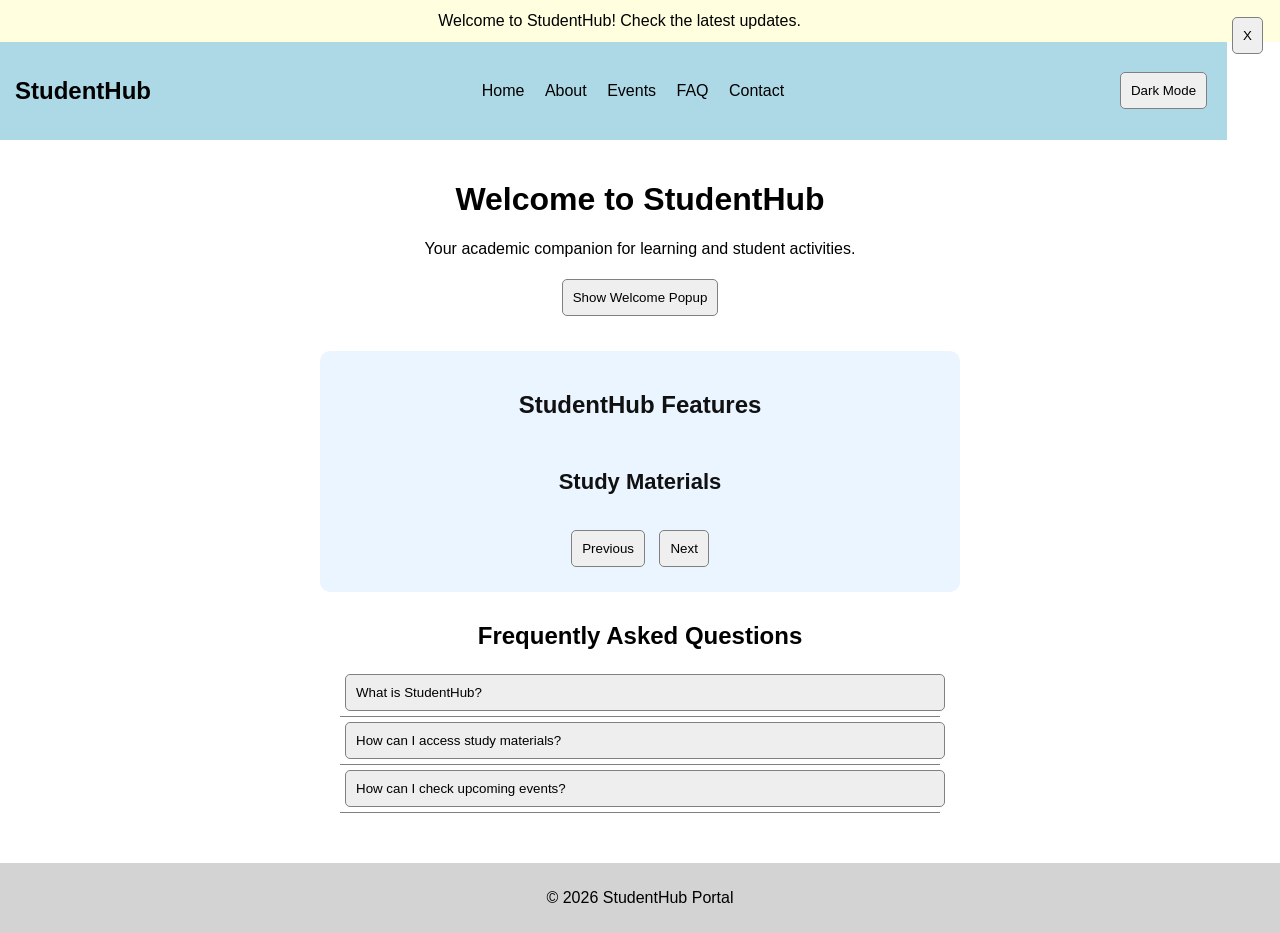
<file: index.html>
<!DOCTYPE html>
<html lang="en">
<head>
    <meta charset="UTF-8">
    <meta name="viewport" content="width=device-width, initial-scale=1.0">
    <title>StudentHub - Dynamic UI</title>
    <link rel="stylesheet" href="style.css">
    <script src="script.js" defer></script>
</head>
<body>

    <!-- 1. Notification Banner -->
    <div id="notification" class="notification">
        Welcome to StudentHub! Check the latest updates.
        <button id="closeNotification">X</button>
    </div>

    <!-- Header and 5. Hamburger Menu -->
    <header>
        <h2>StudentHub</h2>
        <button id="menuButton" aria-label="Toggle navigation"
                aria-expanded="false">☰</button>

        <nav id="navMenu">
            <a href="index.html">Home</a>
            <a href="about.html">About</a>
            <a href="events.html">Events</a>
            <a href="faq.html">FAQ</a>
            <a href="contact.html">Contact</a>
        </nav>

        <!-- 6. Theme Switcher -->
        <button id="themeButton">Dark Mode</button>
    </header>

    <main>
        <h1>Welcome to StudentHub</h1>
        <p>Your academic companion for learning and student activities.</p>

        <!-- 2. Modal Popup -->
        <button id="openModal">Show Welcome Popup</button>

        <div id="modal" class="modal" role="dialog"
             aria-modal="true" aria-labelledby="modalTitle" hidden>
            <div class="modalContent">
                <button id="closeModal" aria-label="Close popup">X</button>
                <h2 id="modalTitle">Welcome to StudentHub!</h2>
                <p>Manage your studies, events and learning materials.</p>
            </div>
        </div>

        <!-- 3. Content Slider -->
        <section class="slider">
            <h2>StudentHub Features</h2>

            <div id="slideContent" aria-live="polite">
                Study Materials
            </div>

            <button id="previousSlide">Previous</button>
            <button id="nextSlide">Next</button>
        </section>

        <!-- 1. Collapsible FAQ -->
        <section class="faq">
            <h2>Frequently Asked Questions</h2>

            <div class="faqItem">
                <button class="faqQuestion" aria-expanded="false">
                    What is StudentHub?
                </button>
                <p class="faqAnswer" hidden>
                    StudentHub is a portal for students to access academic
                    information and learning materials.
                </p>
            </div>

            <div class="faqItem">
                <button class="faqQuestion" aria-expanded="false">
                    How can I access study materials?
                </button>
                <p class="faqAnswer" hidden>
                    Open the Notes page to access available study materials.
                </p>
            </div>

            <div class="faqItem">
                <button class="faqQuestion" aria-expanded="false">
                    How can I check upcoming events?
                </button>
                <p class="faqAnswer" hidden>
                    Visit the Events page to see upcoming college activities.
                </p>
            </div>
        </section>
    </main>

    <footer>
        <p>© 2026 StudentHub Portal</p>
    </footer>

</body>
</html>
</file>
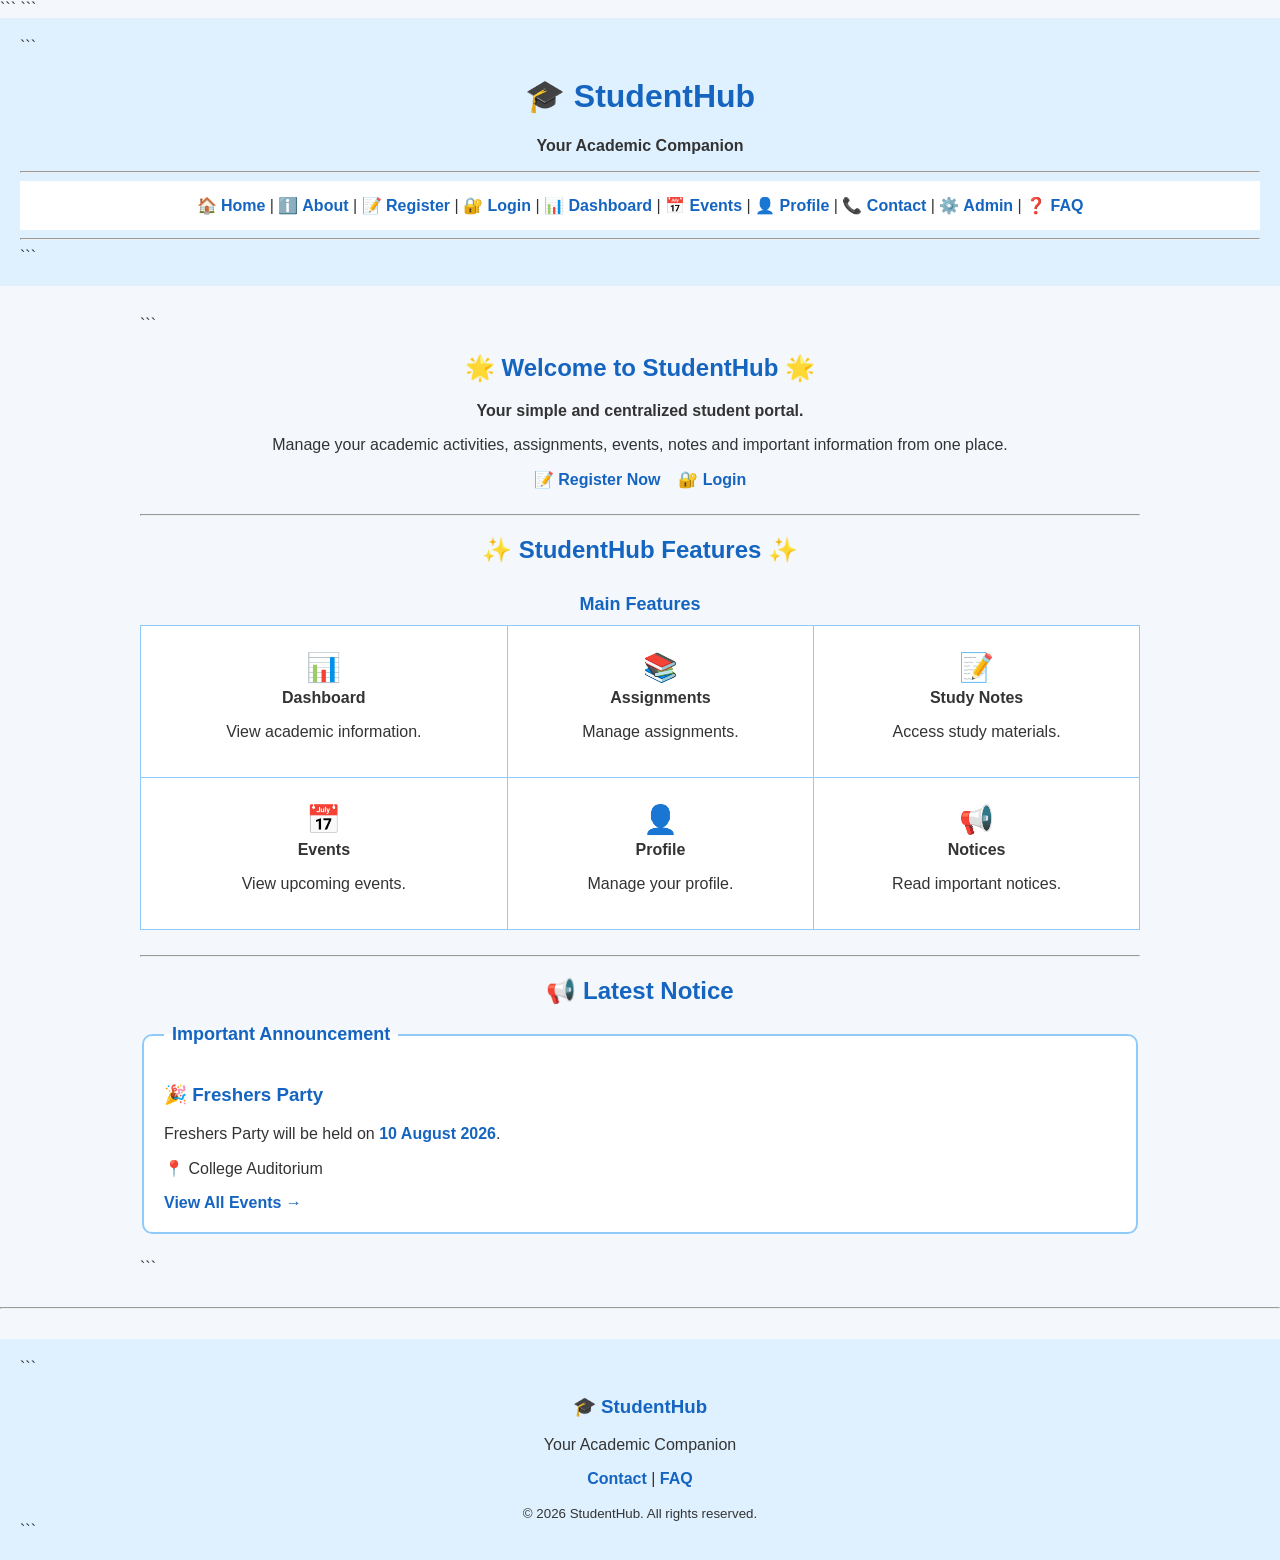
<file: Website/index.html>
<!DOCTYPE html>

<html lang="en">

<head>

```
<meta charset="UTF-8">

<meta name="viewport" content="width=device-width, initial-scale=1.0">

<title>StudentHub - Home</title>

<style>
    body {
        font-family: Arial, sans-serif;
        background-color: #f4f8fc;
        color: #333;
        margin: 0;
    }

    header {
        background-color: #dff1ff;
        padding: 20px;
    }

    h1 {
        color: #1565c0;
    }

    h2 {
        color: #1565c0;
    }

    nav {
        background-color: white;
        padding: 15px;
    }

    nav a {
        color: #1565c0;
        text-decoration: none;
        font-weight: bold;
    }

    nav a:hover {
        color: #e65100;
        text-decoration: underline;
    }

    main {
        width: 85%;
        max-width: 1000px;
        margin: 30px auto;
    }

    section {
        margin-bottom: 25px;
    }

    section a {
        color: #1565c0;
        text-decoration: none;
        font-weight: bold;
    }

    section a:hover {
        color: #e65100;
        text-decoration: underline;
    }

    table {
        width: 100%;
        background-color: white;
        border-collapse: collapse;
        margin-top: 20px;
    }

    td {
        border: 1px solid #90caf9;
        padding: 20px;
    }

    td h3 {
        font-size: 28px;
        margin: 5px;
    }

    caption {
        color: #1565c0;
        font-size: 18px;
        padding: 10px;
    }

    fieldset {
        background-color: white;
        border: 2px solid #90caf9;
        border-radius: 10px;
        padding: 20px;
    }

    legend {
        color: #1565c0;
        font-size: 18px;
        padding: 0 8px;
    }

    fieldset h3 {
        color: #1565c0;
    }

    time {
        font-weight: bold;
        color: #1565c0;
    }

    footer {
        background-color: #dff1ff;
        padding: 20px;
        margin-top: 30px;
    }

    footer h3 {
        color: #1565c0;
    }

    footer a {
        color: #1565c0;
        text-decoration: none;
        font-weight: bold;
    }

    footer a:hover {
        color: #e65100;
        text-decoration: underline;
    }
</style>
```

</head>

<body>

<header>

```
<center>

    <h1>🎓 StudentHub</h1>

    <p><strong>Your Academic Companion</strong></p>

</center>

<hr>

<nav aria-label="Main Navigation">

    <center>

        <a href="index.html">🏠 Home</a> |

        <a href="about.html">ℹ️ About</a> |

        <a href="register.html">📝 Register</a> |

        <a href="login.html">🔐 Login</a> |

        <a href="dashboard.html">📊 Dashboard</a> |

        <a href="events.html">📅 Events</a> |

        <a href="profile.html">👤 Profile</a> |

        <a href="contact.html">📞 Contact</a> |

        <a href="admin.html">⚙️ Admin</a> |

        <a href="faq.html">❓ FAQ</a>

    </center>

</nav>

<hr>
```

</header>

<main>

```
<section aria-labelledby="welcome">

    <center>

        <h2 id="welcome">🌟 Welcome to StudentHub 🌟</h2>

        <p>
            <strong>Your simple and centralized student portal.</strong>
        </p>

        <p>
            Manage your academic activities, assignments,
            events, notes and important information from one place.
        </p>

        <p>

            <a href="register.html">
                <strong>📝 Register Now</strong>
            </a>

            &nbsp;&nbsp;

            <a href="login.html">
                <strong>🔐 Login</strong>
            </a>

        </p>

    </center>

</section>

<hr>

<section aria-labelledby="features">

    <center>

        <h2 id="features">✨ StudentHub Features ✨</h2>

    </center>

    <table border="1" cellpadding="15" cellspacing="5" width="100%">

        <caption><strong>Main Features</strong></caption>

        <tbody>

            <tr>

                <td align="center">

                    <h3>📊</h3>

                    <strong>Dashboard</strong>

                    <p>View academic information.</p>

                </td>

                <td align="center">

                    <h3>📚</h3>

                    <strong>Assignments</strong>

                    <p>Manage assignments.</p>

                </td>

                <td align="center">

                    <h3>📝</h3>

                    <strong>Study Notes</strong>

                    <p>Access study materials.</p>

                </td>

            </tr>

            <tr>

                <td align="center">

                    <h3>📅</h3>

                    <strong>Events</strong>

                    <p>View upcoming events.</p>

                </td>

                <td align="center">

                    <h3>👤</h3>

                    <strong>Profile</strong>

                    <p>Manage your profile.</p>

                </td>

                <td align="center">

                    <h3>📢</h3>

                    <strong>Notices</strong>

                    <p>Read important notices.</p>

                </td>

            </tr>

        </tbody>

    </table>

</section>

<hr>

<section aria-labelledby="notice">

    <center>

        <h2 id="notice">📢 Latest Notice</h2>

    </center>

    <fieldset>

        <legend><strong>Important Announcement</strong></legend>

        <h3>🎉 Freshers Party</h3>

        <p>
            Freshers Party will be held on
            <time datetime="2026-08-10">10 August 2026</time>.
        </p>

        <p>
            📍 College Auditorium
        </p>

        <a href="events.html">View All Events →</a>

    </fieldset>

</section>
```

</main>

<hr>

<footer>

```
<center>

    <h3>🎓 StudentHub</h3>

    <p>Your Academic Companion</p>

    <p>

        <a href="contact.html">Contact</a> |

        <a href="faq.html">FAQ</a>

    </p>

    <small>© 2026 StudentHub. All rights reserved.</small>

</center>
```

</footer>

</body>

</html>
</file>
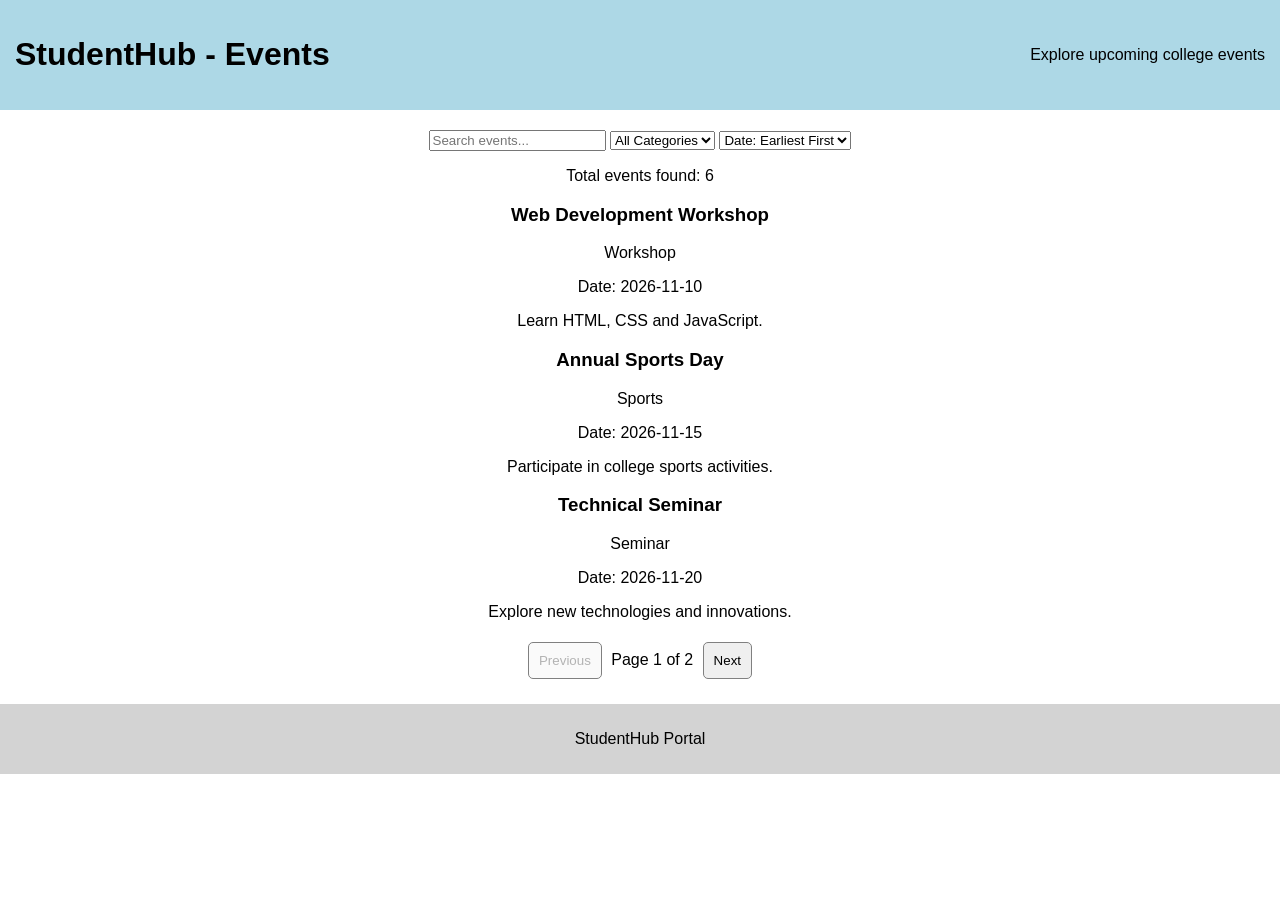
<file: events.html>
<!DOCTYPE html>
<html lang="en">
<head>
    <meta charset="UTF-8">
    <meta name="viewport" content="width=device-width, initial-scale=1.0">
    <title>StudentHub Events</title>
    <link rel="stylesheet" href="style.css">
    <script src="events.js" defer></script>
</head>
<body>

    <header>
        <h1>StudentHub - Events</h1>
        <p>Explore upcoming college events</p>
    </header>

    <main>
        <div class="controls">
            <input
                type="search"
                id="search"
                placeholder="Search events..."
                aria-label="Search events">

            <select id="category" aria-label="Filter by category">
                <option value="All">All Categories</option>
                <option value="Workshop">Workshop</option>
                <option value="Sports">Sports</option>
                <option value="Seminar">Seminar</option>
                <option value="Competition">Competition</option>
            </select>

            <select id="sort" aria-label="Sort events">
                <option value="dateAsc">Date: Earliest First</option>
                <option value="dateDesc">Date: Latest First</option>
                <option value="titleAsc">Title: A to Z</option>
                <option value="titleDesc">Title: Z to A</option>
            </select>
        </div>

        <p id="resultCount" aria-live="polite"></p>

        <div id="eventList" class="eventList" aria-live="polite">
            Loading events...
        </div>

        <div class="pagination">
            <button id="previousButton" disabled>Previous</button>
            <span id="pageInfo">Page 1</span>
            <button id="nextButton" disabled>Next</button>
        </div>
    </main>

    <footer>
        <p>StudentHub Portal</p>
    </footer>

</body>
</html>
</file>
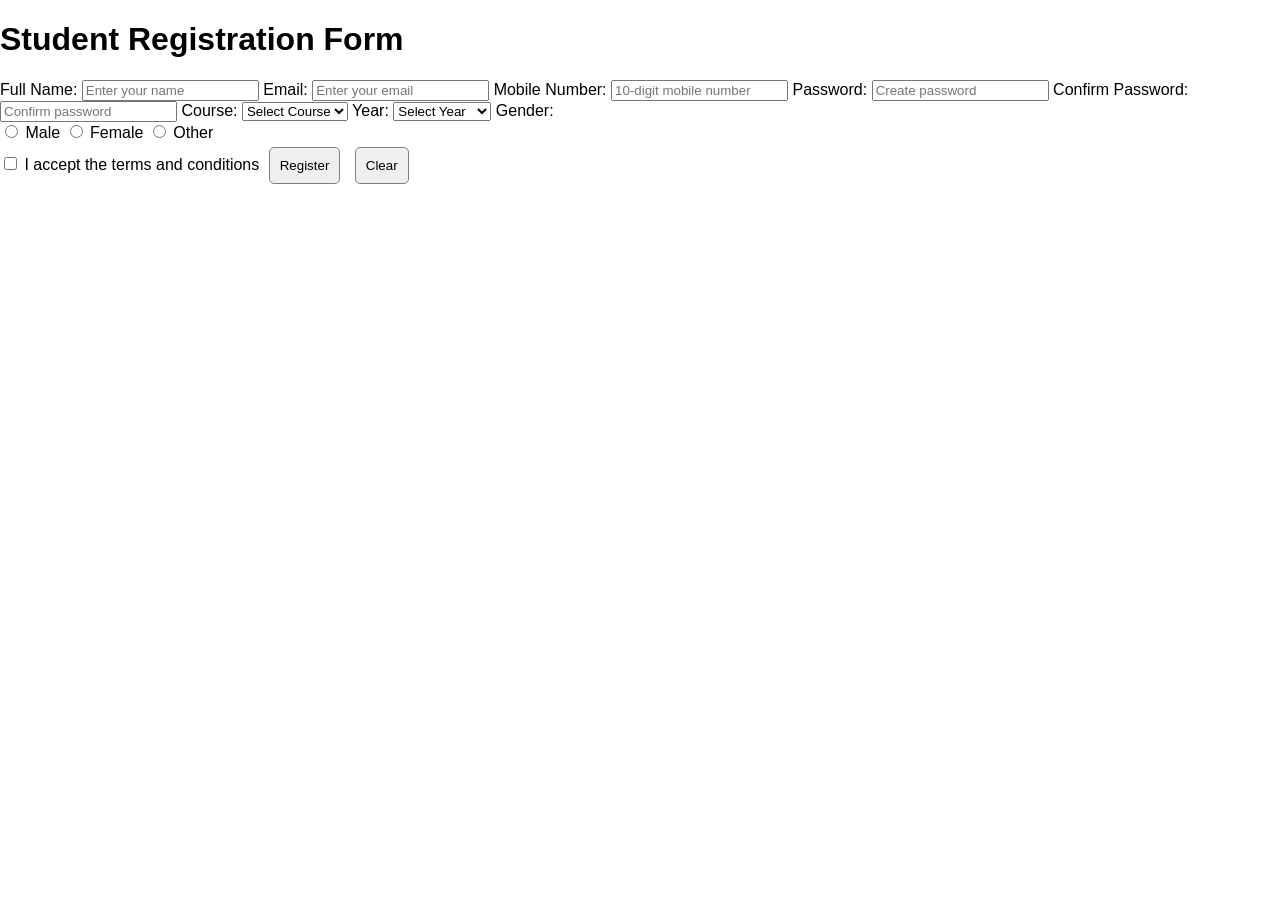
<file: register.html>
<!DOCTYPE html>
<html lang="en">
<head>
    <meta charset="UTF-8">
    <meta name="viewport" content="width=device-width, initial-scale=1.0">
    <title>Student Registration</title>
    <link rel="stylesheet" href="style.css">
    <script src="register.js" defer></script>
</head>
<body>

    <h1>Student Registration Form</h1>

    <form id="registrationForm" novalidate>

        <label for="name">Full Name:</label>
        <input type="text" id="name" placeholder="Enter your name">
        <small id="nameError"></small>

        <label for="email">Email:</label>
        <input type="email" id="email" placeholder="Enter your email">
        <small id="emailError"></small>

        <label for="mobile">Mobile Number:</label>
        <input type="tel" id="mobile" placeholder="10-digit mobile number">
        <small id="mobileError"></small>

        <label for="password">Password:</label>
        <input type="password" id="password" placeholder="Create password">
        <small id="passwordError"></small>

        <label for="confirmPassword">Confirm Password:</label>
        <input type="password" id="confirmPassword" placeholder="Confirm password">
        <small id="confirmPasswordError"></small>

        <label for="course">Course:</label>
        <select id="course">
            <option value="">Select Course</option>
            <option value="BTech">BTech</option>
            <option value="BCA">BCA</option>
            <option value="BBA">BBA</option>
            <option value="MCA">MCA</option>
        </select>
        <small id="courseError"></small>

        <label for="year">Year:</label>
        <select id="year">
            <option value="">Select Year</option>
            <option value="1">First Year</option>
            <option value="2">Second Year</option>
            <option value="3">Third Year</option>
            <option value="4">Fourth Year</option>
        </select>
        <small id="yearError"></small>

        <label>Gender:</label>
        <div class="gender">
            <label><input type="radio" name="gender" value="Male"> Male</label>
            <label><input type="radio" name="gender" value="Female"> Female</label>
            <label><input type="radio" name="gender" value="Other"> Other</label>
        </div>
        <small id="genderError"></small>

        <label class="terms">
            <input type="checkbox" id="terms">
            I accept the terms and conditions
        </label>
        <small id="termsError"></small>

        <button type="submit">Register</button>
        <button type="reset">Clear</button>

        <p id="successMessage"></p>

    </form>

</body>
</html>
</file>
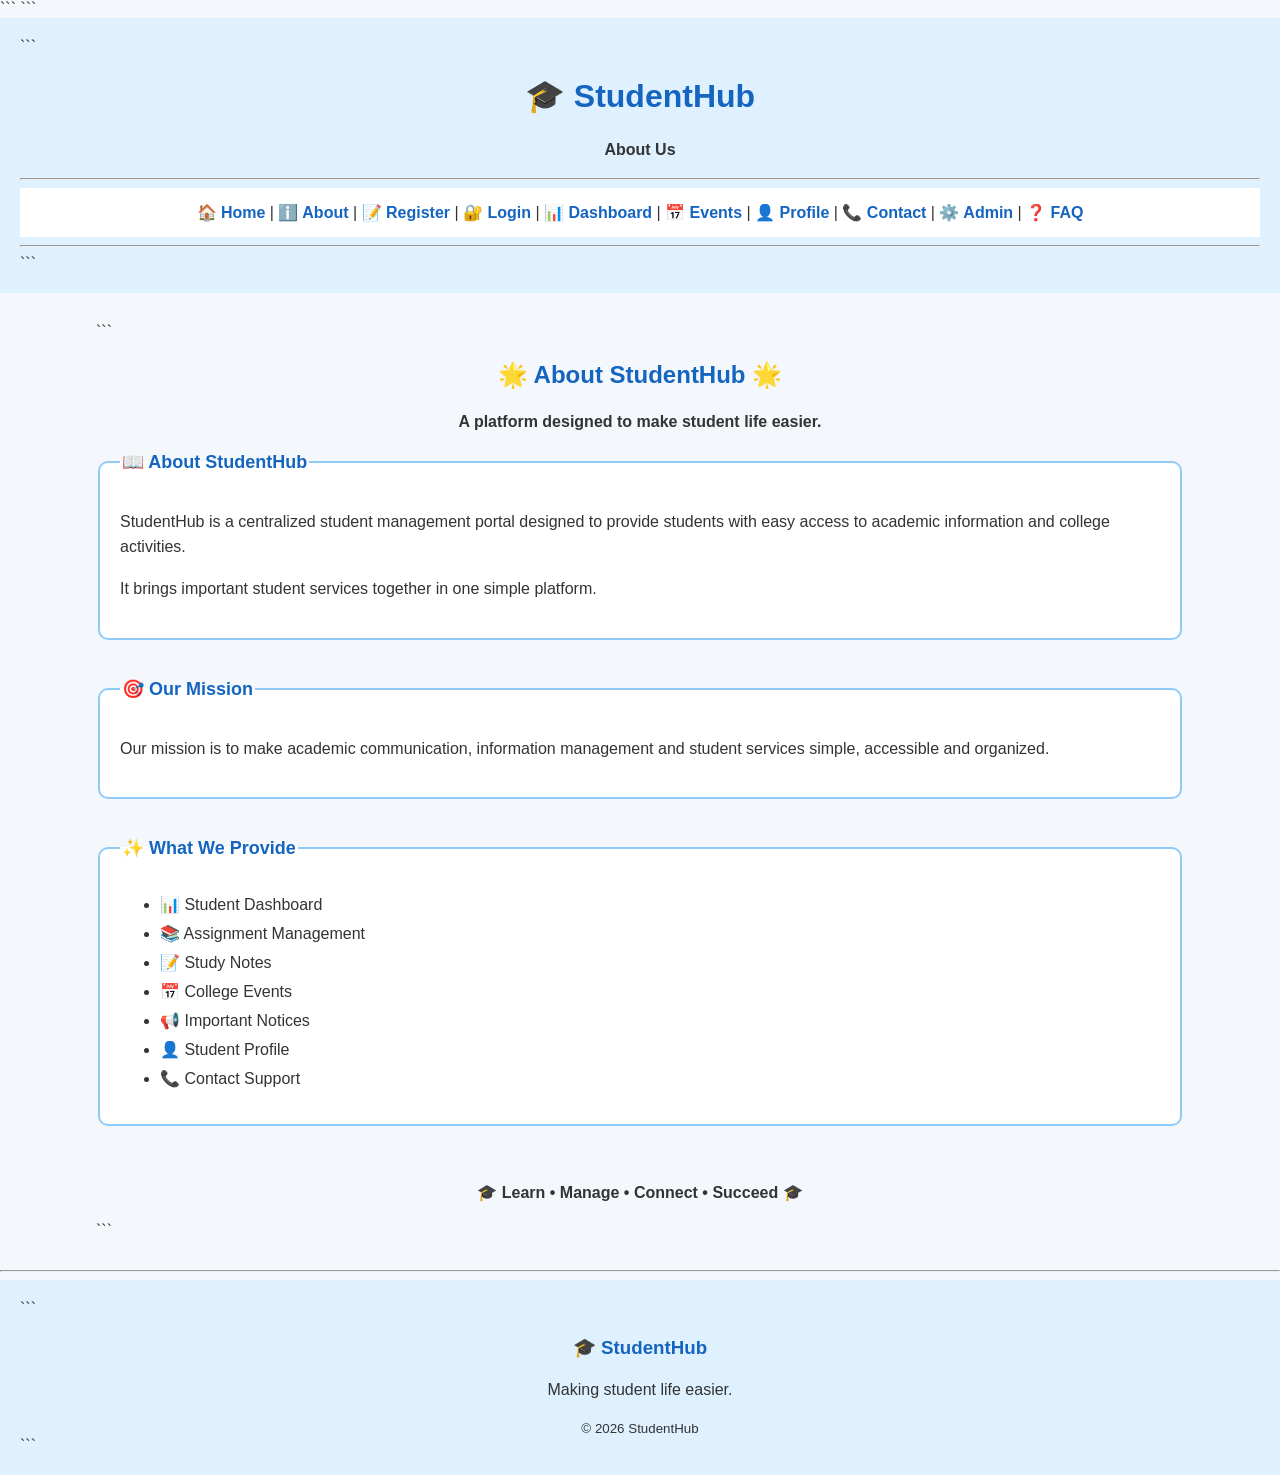
<file: Website/about.html>
<!DOCTYPE html>

<html lang="en">

<head>

```
<meta charset="UTF-8">
<meta name="viewport" content="width=device-width, initial-scale=1.0">

<title>StudentHub - About</title>

<style>
    body {
        font-family: Arial, sans-serif;
        background-color: #f4f8fc;
        color: #333;
        margin: 0;
    }

    header {
        background-color: #dff1ff;
        padding: 20px;
    }

    h1 {
        color: #1565c0;
    }

    h2 {
        color: #1565c0;
    }

    nav {
        background-color: white;
        padding: 15px;
    }

    nav a {
        color: #1565c0;
        text-decoration: none;
        font-weight: bold;
    }

    nav a:hover {
        color: #e65100;
        text-decoration: underline;
    }

    main {
        width: 85%;
        margin: 30px auto;
    }

    fieldset {
        background-color: white;
        border: 2px solid #90caf9;
        border-radius: 10px;
        padding: 20px;
        margin-bottom: 20px;
    }

    legend {
        color: #1565c0;
        font-size: 18px;
    }

    p {
        line-height: 1.6;
    }

    li {
        margin: 10px 0;
    }

    footer {
        background-color: #dff1ff;
        padding: 20px;
    }

    footer h3 {
        color: #1565c0;
    }
</style>
```

</head>

<body>

<header>

```
<center>

    <h1>🎓 StudentHub</h1>

    <p><strong>About Us</strong></p>

</center>

<hr>

<nav aria-label="Main Navigation">

    <center>

        <a href="index.html">🏠 Home</a> |

        <a href="about.html">ℹ️ About</a> |

        <a href="register.html">📝 Register</a> |

        <a href="login.html">🔐 Login</a> |

        <a href="dashboard.html">📊 Dashboard</a> |

        <a href="events.html">📅 Events</a> |

        <a href="profile.html">👤 Profile</a> |

        <a href="contact.html">📞 Contact</a> |

        <a href="admin.html">⚙️ Admin</a> |

        <a href="faq.html">❓ FAQ</a>

    </center>

</nav>

<hr>
```

</header>

<main>

```
<center>

    <h2>🌟 About StudentHub 🌟</h2>

    <p>
        <strong>A platform designed to make student life easier.</strong>
    </p>

</center>

<article>

    <fieldset>

        <legend><strong>📖 About StudentHub</strong></legend>

        <p>
            StudentHub is a centralized student management portal
            designed to provide students with easy access to
            academic information and college activities.
        </p>

        <p>
            It brings important student services together in
            one simple platform.
        </p>

    </fieldset>

    <br>

    <fieldset>

        <legend><strong>🎯 Our Mission</strong></legend>

        <p>
            Our mission is to make academic communication,
            information management and student services
            simple, accessible and organized.
        </p>

    </fieldset>

    <br>

    <fieldset>

        <legend><strong>✨ What We Provide</strong></legend>

        <ul>

            <li>📊 Student Dashboard</li>

            <li>📚 Assignment Management</li>

            <li>📝 Study Notes</li>

            <li>📅 College Events</li>

            <li>📢 Important Notices</li>

            <li>👤 Student Profile</li>

            <li>📞 Contact Support</li>

        </ul>

    </fieldset>

    <br>

    <center>

        <p>
            <strong>🎓 Learn • Manage • Connect • Succeed 🎓</strong>
        </p>

    </center>

</article>
```

</main>

<hr>

<footer>

```
<center>

    <h3>🎓 StudentHub</h3>

    <p>Making student life easier.</p>

    <small>© 2026 StudentHub</small>

</center>
```

</footer>

</body>

</html>
</file>
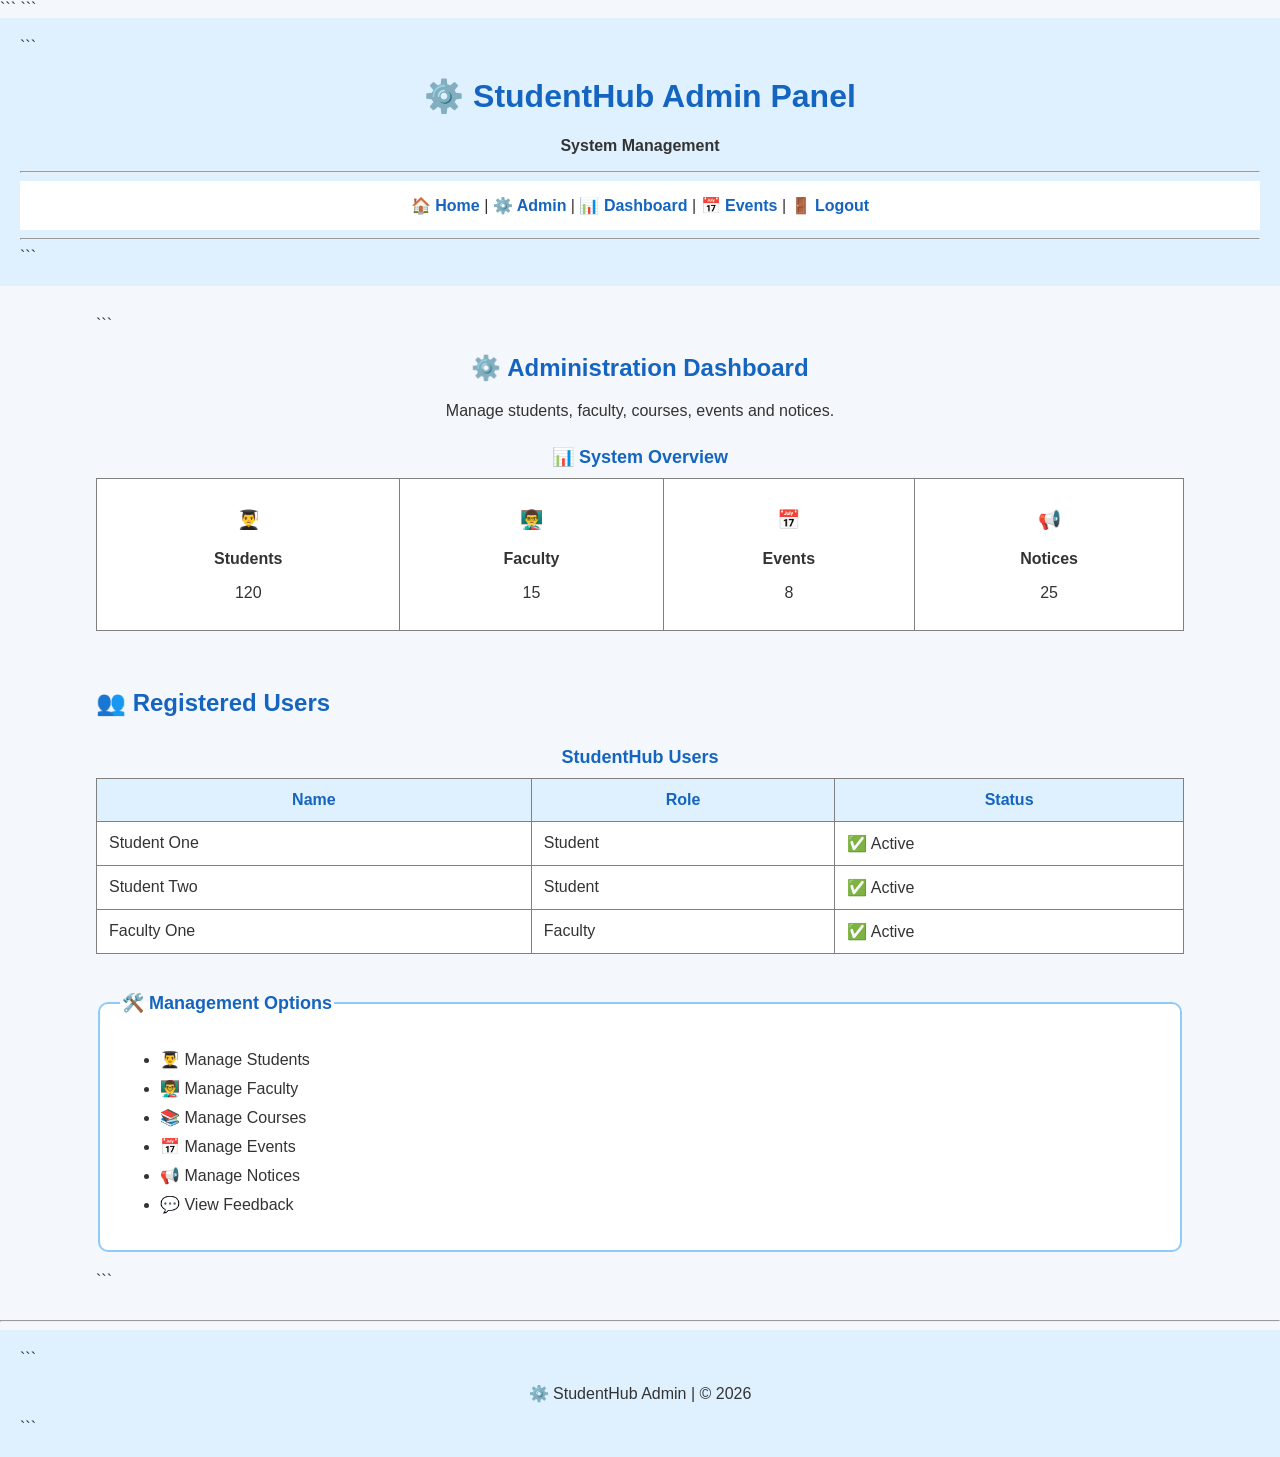
<file: Website/admin.html>
<!DOCTYPE html>

<html lang="en">

<head>

```
<meta charset="UTF-8">

<meta name="viewport" content="width=device-width, initial-scale=1.0">

<title>StudentHub - Admin</title>

<style>
    body {
        font-family: Arial, sans-serif;
        background-color: #f4f8fc;
        color: #333;
        margin: 0;
    }

    header {
        background-color: #dff1ff;
        padding: 20px;
    }

    h1 {
        color: #1565c0;
    }

    h2 {
        color: #1565c0;
    }

    nav {
        background-color: white;
        padding: 15px;
    }

    nav a {
        color: #1565c0;
        text-decoration: none;
        font-weight: bold;
    }

    nav a:hover {
        color: #e65100;
        text-decoration: underline;
    }

    main {
        width: 85%;
        margin: 30px auto;
    }

    section {
        margin-bottom: 20px;
    }

    table {
        background-color: white;
        border-collapse: collapse;
    }

    th {
        background-color: #dff1ff;
        color: #1565c0;
    }

    td, th {
        padding: 12px;
    }

    caption {
        font-size: 18px;
        font-weight: bold;
        padding: 10px;
        color: #1565c0;
    }

    fieldset {
        background-color: white;
        border: 2px solid #90caf9;
        border-radius: 10px;
        padding: 20px;
    }

    legend {
        color: #1565c0;
        font-size: 18px;
    }

    li {
        margin: 10px 0;
    }

    footer {
        background-color: #dff1ff;
        padding: 20px;
    }
</style>
```

</head>

<body>

<header>

```
<center>

    <h1>⚙️ StudentHub Admin Panel</h1>

    <p><strong>System Management</strong></p>

</center>

<hr>

<nav aria-label="Admin Navigation">

    <center>

        <a href="index.html">🏠 Home</a> |

        <a href="admin.html">⚙️ Admin</a> |

        <a href="dashboard.html">📊 Dashboard</a> |

        <a href="events.html">📅 Events</a> |

        <a href="login.html">🚪 Logout</a>

    </center>

</nav>

<hr>
```

</header>

<main>

```
<center>

    <h2>⚙️ Administration Dashboard</h2>

    <p>
        Manage students, faculty, courses, events and notices.
    </p>

</center>

<section>

    <table border="1" cellpadding="15" cellspacing="5" width="100%">

        <caption><strong>📊 System Overview</strong></caption>

        <tbody>

            <tr>

                <td align="center">

                    <h3>👨‍🎓</h3>

                    <strong>Students</strong>

                    <p>120</p>

                </td>

                <td align="center">

                    <h3>👨‍🏫</h3>

                    <strong>Faculty</strong>

                    <p>15</p>

                </td>

                <td align="center">

                    <h3>📅</h3>

                    <strong>Events</strong>

                    <p>8</p>

                </td>

                <td align="center">

                    <h3>📢</h3>

                    <strong>Notices</strong>

                    <p>25</p>

                </td>

            </tr>

        </tbody>

    </table>

</section>

<br>

<section>

    <h2>👥 Registered Users</h2>

    <table border="1" cellpadding="12" width="100%">

        <caption>StudentHub Users</caption>

        <thead>

            <tr>

                <th scope="col">Name</th>

                <th scope="col">Role</th>

                <th scope="col">Status</th>

            </tr>

        </thead>

        <tbody>

            <tr>

                <td>Student One</td>

                <td>Student</td>

                <td>✅ Active</td>

            </tr>

            <tr>

                <td>Student Two</td>

                <td>Student</td>

                <td>✅ Active</td>

            </tr>

            <tr>

                <td>Faculty One</td>

                <td>Faculty</td>

                <td>✅ Active</td>

            </tr>

        </tbody>

    </table>

</section>

<br>

<section>

    <fieldset>

        <legend><strong>🛠️ Management Options</strong></legend>

        <ul>

            <li>👨‍🎓 Manage Students</li>

            <li>👨‍🏫 Manage Faculty</li>

            <li>📚 Manage Courses</li>

            <li>📅 Manage Events</li>

            <li>📢 Manage Notices</li>

            <li>💬 View Feedback</li>

        </ul>

    </fieldset>

</section>
```

</main>

<hr>

<footer>

```
<center>

    <p>⚙️ StudentHub Admin | © 2026</p>

</center>
```

</footer>

</body>

</html>
</file>
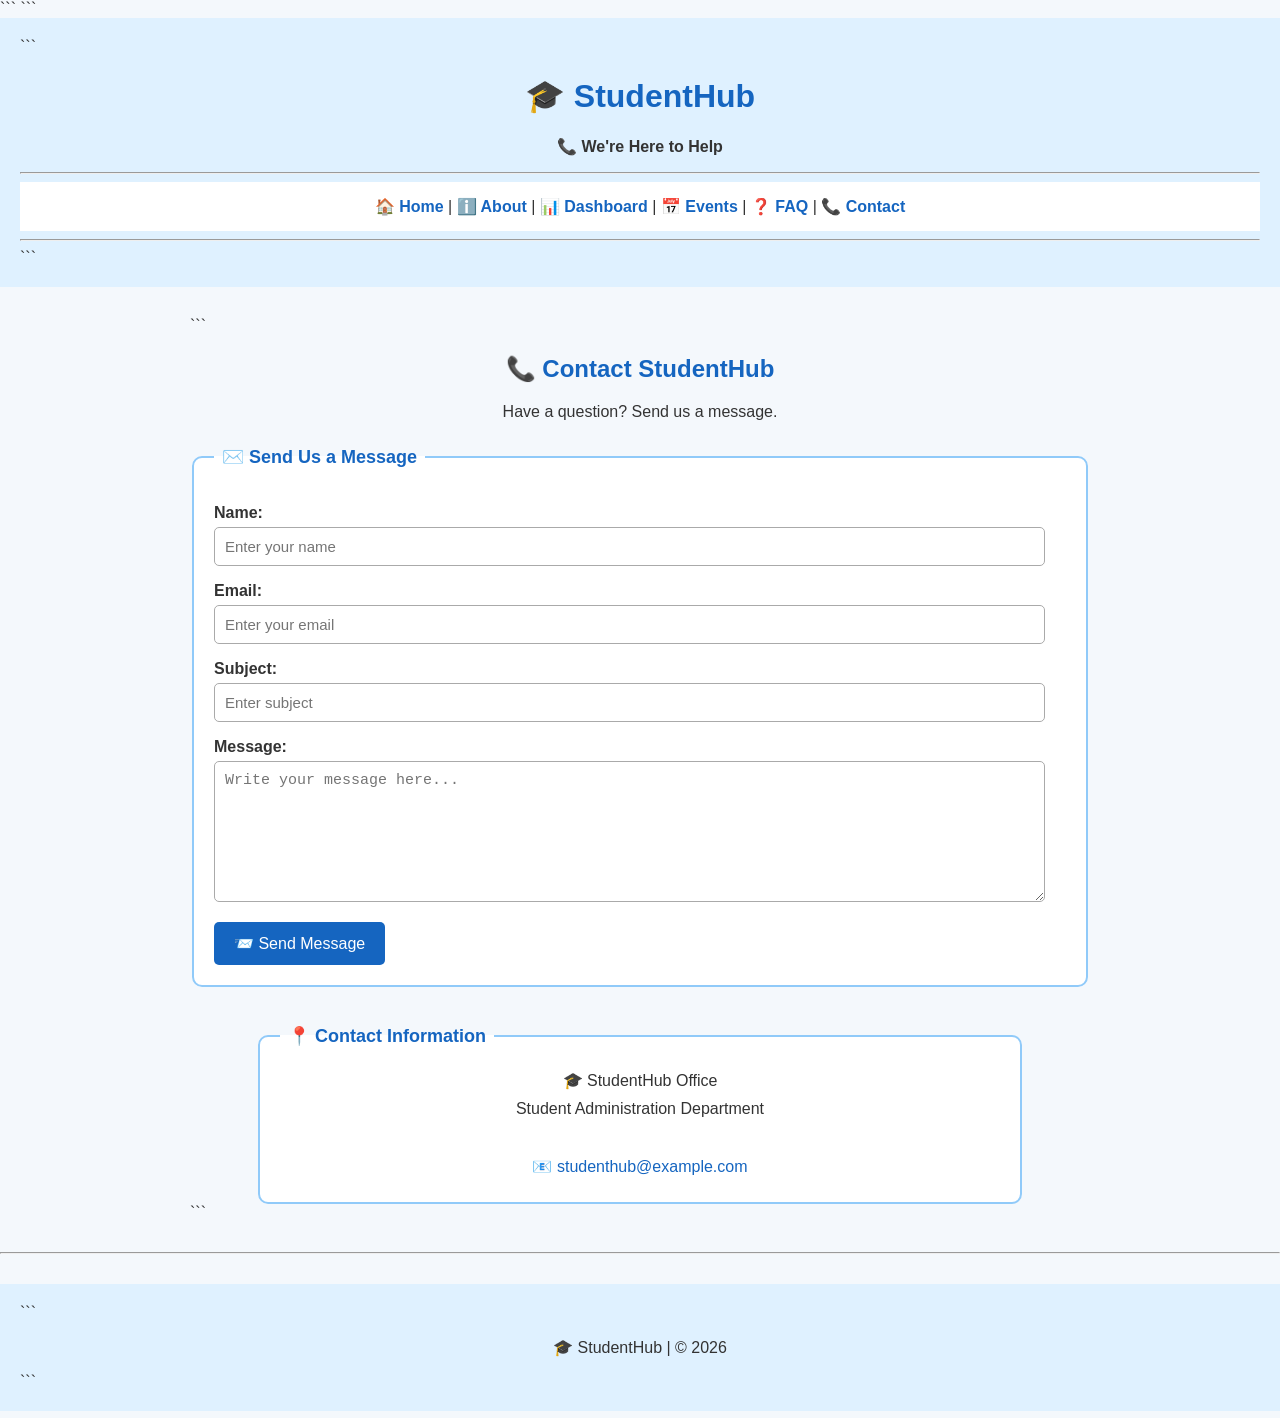
<file: Website/contect.html>
<!DOCTYPE html>

<html lang="en">

<head>

```
<meta charset="UTF-8">

<meta name="viewport" content="width=device-width, initial-scale=1.0">

<title>StudentHub - Contact</title>

<style>
    body {
        font-family: Arial, sans-serif;
        background-color: #f4f8fc;
        color: #333;
        margin: 0;
    }

    header {
        background-color: #dff1ff;
        padding: 20px;
    }

    h1 {
        color: #1565c0;
    }

    h2 {
        color: #1565c0;
    }

    nav {
        background-color: white;
        padding: 15px;
    }

    nav a {
        color: #1565c0;
        text-decoration: none;
        font-weight: bold;
    }

    nav a:hover {
        color: #e65100;
        text-decoration: underline;
    }

    main {
        width: 85%;
        max-width: 900px;
        margin: 30px auto;
    }

    form {
        margin-top: 25px;
    }

    fieldset {
        background-color: white;
        border: 2px solid #90caf9;
        border-radius: 10px;
        padding: 20px;
    }

    legend {
        color: #1565c0;
        font-size: 18px;
        padding: 0 8px;
    }

    input,
    textarea {
        width: 95%;
        padding: 10px;
        margin-top: 5px;
        border: 1px solid #aaa;
        border-radius: 5px;
        font-size: 15px;
    }

    textarea {
        resize: vertical;
    }

    input:focus,
    textarea:focus {
        border-color: #1565c0;
        outline: none;
    }

    button {
        background-color: #1565c0;
        color: white;
        border: none;
        padding: 12px 20px;
        border-radius: 5px;
        font-size: 16px;
        cursor: pointer;
    }

    button:hover {
        background-color: #0d47a1;
    }

    main > center fieldset {
        margin-top: 20px;
        width: 80%;
    }

    address {
        line-height: 1.8;
        font-style: normal;
    }

    address a {
        color: #1565c0;
        text-decoration: none;
    }

    address a:hover {
        text-decoration: underline;
    }

    footer {
        background-color: #dff1ff;
        padding: 20px;
        margin-top: 30px;
    }
</style>
```

</head>

<body>

<header>

```
<center>

    <h1>🎓 StudentHub</h1>

    <p><strong>📞 We're Here to Help</strong></p>

</center>

<hr>

<nav aria-label="Contact Navigation">

    <center>

        <a href="index.html">🏠 Home</a> |

        <a href="about.html">ℹ️ About</a> |

        <a href="dashboard.html">📊 Dashboard</a> |

        <a href="events.html">📅 Events</a> |

        <a href="faq.html">❓ FAQ</a> |

        <a href="contact.html">📞 Contact</a>

    </center>

</nav>

<hr>
```

</header>

<main>

```
<center>

    <h2>📞 Contact StudentHub</h2>

    <p>
        Have a question? Send us a message.
    </p>

</center>

<form action="#" method="post">

    <fieldset>

        <legend><strong>✉️ Send Us a Message</strong></legend>

        <p>

            <label for="name"><strong>Name:</strong></label><br>

            <input type="text"
                   id="name"
                   name="name"
                   placeholder="Enter your name"
                   required>

        </p>

        <p>

            <label for="email"><strong>Email:</strong></label><br>

            <input type="email"
                   id="email"
                   name="email"
                   placeholder="Enter your email"
                   required>

        </p>

        <p>

            <label for="subject"><strong>Subject:</strong></label><br>

            <input type="text"
                   id="subject"
                   name="subject"
                   placeholder="Enter subject"
                   required>

        </p>

        <p>

            <label for="message"><strong>Message:</strong></label><br>

            <textarea id="message"
                      name="message"
                      rows="7"
                      cols="50"
                      placeholder="Write your message here..."
                      required></textarea>

        </p>

        <button type="submit">📨 Send Message</button>

    </fieldset>

</form>

<br>

<center>

    <fieldset>

        <legend><strong>📍 Contact Information</strong></legend>

        <address>

            🎓 StudentHub Office<br>

            Student Administration Department<br><br>

            📧

            <a href="mailto:studenthub@example.com">
                studenthub@example.com
            </a>

        </address>

    </fieldset>

</center>
```

</main>

<hr>

<footer>

```
<center>

    <p>🎓 StudentHub | © 2026</p>

</center>
```

</footer>

</body>

</html>
</file>
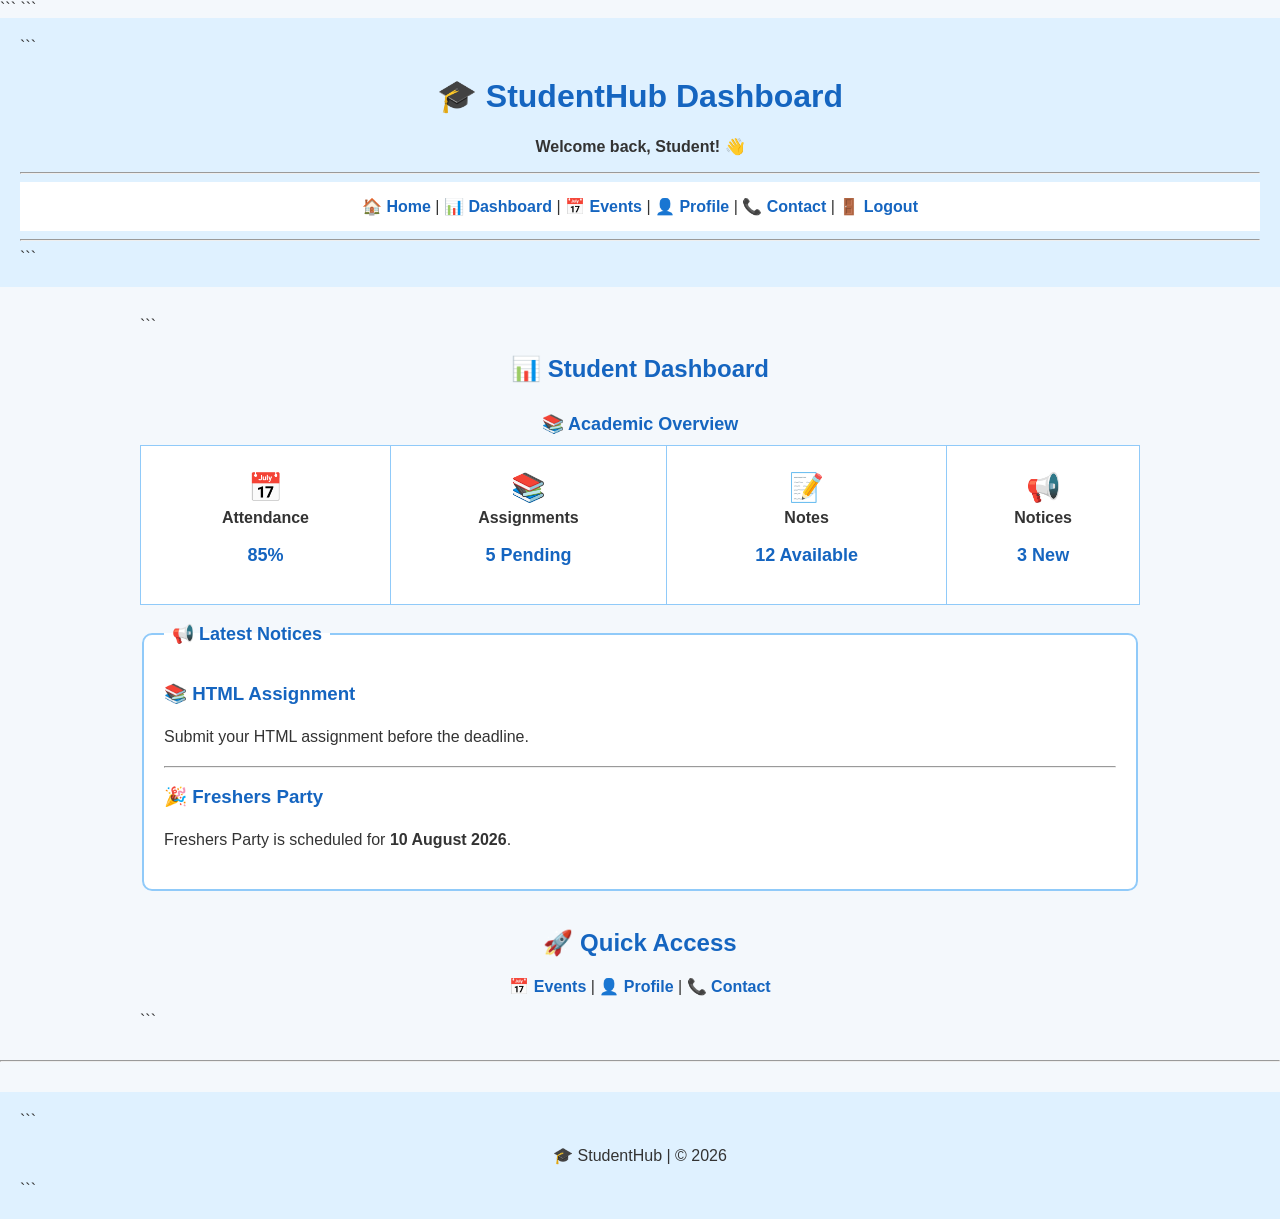
<file: Website/dashboard.html>
<!DOCTYPE html>

<html lang="en">

<head>

```
<meta charset="UTF-8">

<meta name="viewport" content="width=device-width, initial-scale=1.0">

<title>StudentHub - Dashboard</title>

<style>
    body {
        font-family: Arial, sans-serif;
        background-color: #f4f8fc;
        color: #333;
        margin: 0;
    }

    header {
        background-color: #dff1ff;
        padding: 20px;
    }

    h1 {
        color: #1565c0;
    }

    h2 {
        color: #1565c0;
    }

    nav {
        background-color: white;
        padding: 15px;
    }

    nav a {
        color: #1565c0;
        text-decoration: none;
        font-weight: bold;
    }

    nav a:hover {
        color: #e65100;
        text-decoration: underline;
    }

    main {
        width: 85%;
        max-width: 1000px;
        margin: 30px auto;
    }

    table {
        width: 100%;
        background-color: white;
        border-collapse: collapse;
    }

    td {
        padding: 20px;
        border: 1px solid #90caf9;
    }

    td h3 {
        font-size: 28px;
        margin: 5px;
    }

    td p {
        font-size: 18px;
        font-weight: bold;
        color: #1565c0;
    }

    caption {
        font-size: 18px;
        font-weight: bold;
        color: #1565c0;
        padding: 10px;
    }

    fieldset {
        background-color: white;
        border: 2px solid #90caf9;
        border-radius: 10px;
        padding: 20px;
    }

    legend {
        color: #1565c0;
        font-size: 18px;
        padding: 0 8px;
    }

    article h3 {
        color: #1565c0;
    }

    article p {
        line-height: 1.6;
    }

    section a {
        color: #1565c0;
        text-decoration: none;
        font-weight: bold;
    }

    section a:hover {
        color: #e65100;
        text-decoration: underline;
    }

    time {
        font-weight: bold;
    }

    footer {
        background-color: #dff1ff;
        padding: 20px;
        margin-top: 30px;
    }
</style>
```

</head>

<body>

<header>

```
<center>

    <h1>🎓 StudentHub Dashboard</h1>

    <p><strong>Welcome back, Student! 👋</strong></p>

</center>

<hr>

<nav aria-label="Dashboard Navigation">

    <center>

        <a href="index.html">🏠 Home</a> |

        <a href="dashboard.html">📊 Dashboard</a> |

        <a href="events.html">📅 Events</a> |

        <a href="profile.html">👤 Profile</a> |

        <a href="contact.html">📞 Contact</a> |

        <a href="login.html">🚪 Logout</a>

    </center>

</nav>

<hr>
```

</header>

<main>

```
<center>

    <h2>📊 Student Dashboard</h2>

</center>

<section>

    <table border="1" cellpadding="15" cellspacing="5" width="100%">

        <caption><strong>📚 Academic Overview</strong></caption>

        <tbody>

            <tr>

                <td align="center">

                    <h3>📅</h3>

                    <strong>Attendance</strong>

                    <p>85%</p>

                </td>

                <td align="center">

                    <h3>📚</h3>

                    <strong>Assignments</strong>

                    <p>5 Pending</p>

                </td>

                <td align="center">

                    <h3>📝</h3>

                    <strong>Notes</strong>

                    <p>12 Available</p>

                </td>

                <td align="center">

                    <h3>📢</h3>

                    <strong>Notices</strong>

                    <p>3 New</p>

                </td>

            </tr>

        </tbody>

    </table>

</section>

<br>

<section aria-labelledby="notices">

    <fieldset>

        <legend><strong>📢 Latest Notices</strong></legend>

        <article>

            <h3>📚 HTML Assignment</h3>

            <p>
                Submit your HTML assignment before the deadline.
            </p>

        </article>

        <hr>

        <article>

            <h3>🎉 Freshers Party</h3>

            <p>
                Freshers Party is scheduled for
                <time datetime="2026-08-10">10 August 2026</time>.
            </p>

        </article>

    </fieldset>

</section>

<br>

<section>

    <center>

        <h2>🚀 Quick Access</h2>

        <p>

            <a href="events.html">📅 Events</a> |

            <a href="profile.html">👤 Profile</a> |

            <a href="contact.html">📞 Contact</a>

        </p>

    </center>

</section>
```

</main>

<hr>

<footer>

```
<center>

    <p>🎓 StudentHub | © 2026</p>

</center>
```

</footer>

</body>

</html>
</file>
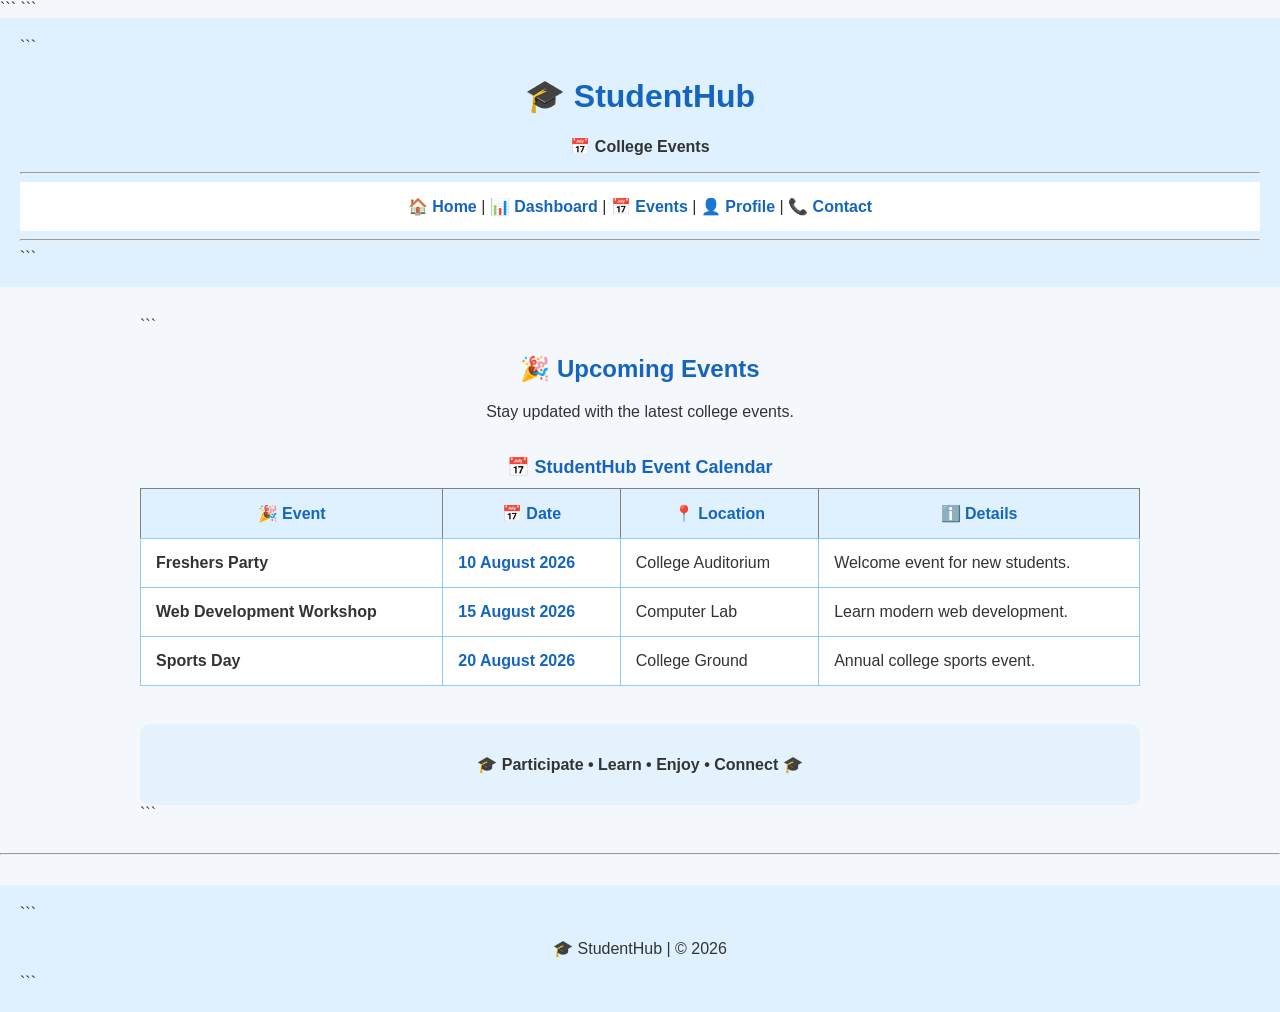
<file: Website/events.html>
<!DOCTYPE html>

<html lang="en">

<head>

```
<meta charset="UTF-8">

<meta name="viewport" content="width=device-width, initial-scale=1.0">

<title>StudentHub - Events</title>

<style>
    body {
        font-family: Arial, sans-serif;
        background-color: #f4f8fc;
        color: #333;
        margin: 0;
    }

    header {
        background-color: #dff1ff;
        padding: 20px;
    }

    h1 {
        color: #1565c0;
    }

    h2 {
        color: #1565c0;
    }

    nav {
        background-color: white;
        padding: 15px;
    }

    nav a {
        color: #1565c0;
        text-decoration: none;
        font-weight: bold;
    }

    nav a:hover {
        color: #e65100;
        text-decoration: underline;
    }

    main {
        width: 85%;
        max-width: 1000px;
        margin: 30px auto;
    }

    table {
        width: 100%;
        background-color: white;
        border-collapse: collapse;
        margin-top: 25px;
    }

    th {
        background-color: #dff1ff;
        color: #1565c0;
        padding: 15px;
    }

    td {
        padding: 15px;
        border: 1px solid #90caf9;
    }

    tr:hover {
        background-color: #f0f8ff;
    }

    caption {
        font-size: 18px;
        font-weight: bold;
        color: #1565c0;
        padding: 10px;
    }

    time {
        font-weight: bold;
        color: #1565c0;
    }

    main > center:last-child {
        background-color: #e3f2fd;
        padding: 15px;
        border-radius: 10px;
        margin-top: 20px;
    }

    footer {
        background-color: #dff1ff;
        padding: 20px;
        margin-top: 30px;
    }
</style>
```

</head>

<body>

<header>

```
<center>

    <h1>🎓 StudentHub</h1>

    <p><strong>📅 College Events</strong></p>

</center>

<hr>

<nav aria-label="Events Navigation">

    <center>

        <a href="index.html">🏠 Home</a> |

        <a href="dashboard.html">📊 Dashboard</a> |

        <a href="events.html">📅 Events</a> |

        <a href="profile.html">👤 Profile</a> |

        <a href="contact.html">📞 Contact</a>

    </center>

</nav>

<hr>
```

</header>

<main>

```
<center>

    <h2>🎉 Upcoming Events</h2>

    <p>
        Stay updated with the latest college events.
    </p>

</center>

<table border="1" cellpadding="15" cellspacing="5" width="100%">

    <caption>
        <strong>📅 StudentHub Event Calendar</strong>
    </caption>

    <thead>

        <tr>

            <th scope="col">🎉 Event</th>

            <th scope="col">📅 Date</th>

            <th scope="col">📍 Location</th>

            <th scope="col">ℹ️ Details</th>

        </tr>

    </thead>

    <tbody>

        <tr>

            <td><strong>Freshers Party</strong></td>

            <td>

                <time datetime="2026-08-10">
                    10 August 2026
                </time>

            </td>

            <td>College Auditorium</td>

            <td>Welcome event for new students.</td>

        </tr>

        <tr>

            <td><strong>Web Development Workshop</strong></td>

            <td>

                <time datetime="2026-08-15">
                    15 August 2026
                </time>

            </td>

            <td>Computer Lab</td>

            <td>Learn modern web development.</td>

        </tr>

        <tr>

            <td><strong>Sports Day</strong></td>

            <td>

                <time datetime="2026-08-20">
                    20 August 2026
                </time>

            </td>

            <td>College Ground</td>

            <td>Annual college sports event.</td>

        </tr>

    </tbody>

</table>

<br>

<center>

    <p>
        🎓 <strong>Participate • Learn • Enjoy • Connect</strong> 🎓
    </p>

</center>
```

</main>

<hr>

<footer>

```
<center>

    <p>🎓 StudentHub | © 2026</p>

</center>
```

</footer>

</body>

</html>
</file>
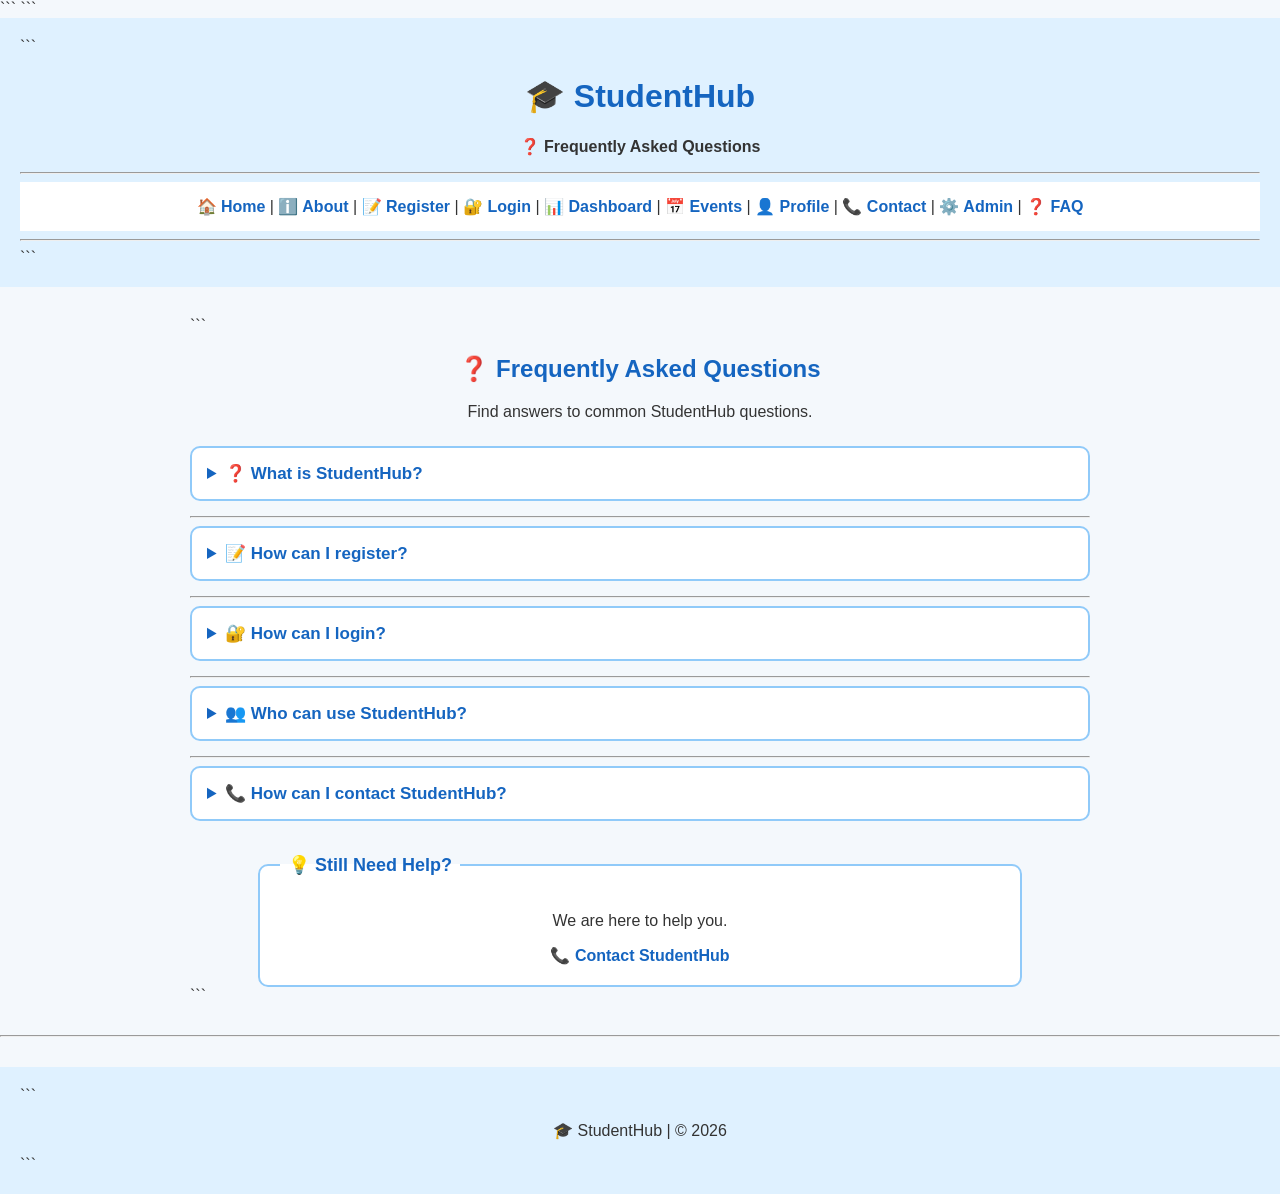
<file: Website/faq.html>
<!DOCTYPE html>

<html lang="en">

<head>

```
<meta charset="UTF-8">

<meta name="viewport" content="width=device-width, initial-scale=1.0">

<title>StudentHub - FAQ</title>

<style>
    body {
        font-family: Arial, sans-serif;
        background-color: #f4f8fc;
        color: #333;
        margin: 0;
    }

    header {
        background-color: #dff1ff;
        padding: 20px;
    }

    h1 {
        color: #1565c0;
    }

    h2 {
        color: #1565c0;
    }

    nav {
        background-color: white;
        padding: 15px;
    }

    nav a {
        color: #1565c0;
        text-decoration: none;
        font-weight: bold;
    }

    nav a:hover {
        color: #e65100;
        text-decoration: underline;
    }

    main {
        width: 85%;
        max-width: 900px;
        margin: 30px auto;
    }

    section {
        margin-top: 25px;
    }

    details {
        background-color: white;
        border: 2px solid #90caf9;
        border-radius: 10px;
        padding: 15px;
        margin-bottom: 15px;
    }

    summary {
        color: #1565c0;
        font-size: 17px;
        cursor: pointer;
    }

    details p {
        line-height: 1.6;
        margin-left: 10px;
    }

    details a {
        color: #1565c0;
        text-decoration: none;
        font-weight: bold;
    }

    details a:hover {
        color: #e65100;
        text-decoration: underline;
    }

    main > center fieldset {
        background-color: white;
        border: 2px solid #90caf9;
        border-radius: 10px;
        padding: 20px;
        width: 80%;
    }

    legend {
        color: #1565c0;
        font-size: 18px;
        padding: 0 8px;
    }

    main > center fieldset a {
        color: #1565c0;
        text-decoration: none;
        font-weight: bold;
    }

    main > center fieldset a:hover {
        color: #e65100;
        text-decoration: underline;
    }

    footer {
        background-color: #dff1ff;
        padding: 20px;
        margin-top: 30px;
    }
</style>
```

</head>

<body>

<header>

```
<center>

    <h1>🎓 StudentHub</h1>

    <p><strong>❓ Frequently Asked Questions</strong></p>

</center>

<hr>

<nav aria-label="FAQ Navigation">

    <center>

        <a href="index.html">🏠 Home</a> |

        <a href="about.html">ℹ️ About</a> |

        <a href="register.html">📝 Register</a> |

        <a href="login.html">🔐 Login</a> |

        <a href="dashboard.html">📊 Dashboard</a> |

        <a href="events.html">📅 Events</a> |

        <a href="profile.html">👤 Profile</a> |

        <a href="contact.html">📞 Contact</a> |

        <a href="admin.html">⚙️ Admin</a> |

        <a href="faq.html">❓ FAQ</a>

    </center>

</nav>

<hr>
```

</header>

<main>

```
<center>

    <h2>❓ Frequently Asked Questions</h2>

    <p>
        Find answers to common StudentHub questions.
    </p>

</center>

<section>

    <details>

        <summary>
            <strong>❓ What is StudentHub?</strong>
        </summary>

        <p>
            StudentHub is a centralized portal for students,
            faculty and administrators to manage academic
            information and activities.
        </p>

    </details>

    <hr>

    <details>

        <summary>
            <strong>📝 How can I register?</strong>
        </summary>

        <p>
            Visit the Register page and enter your required
            personal and academic information.
        </p>

        <p>
            <a href="register.html">Go to Register →</a>
        </p>

    </details>

    <hr>

    <details>

        <summary>
            <strong>🔐 How can I login?</strong>
        </summary>

        <p>
            Enter your registered email, password and role
            on the Login page.
        </p>

        <p>
            <a href="login.html">Go to Login →</a>
        </p>

    </details>

    <hr>

    <details>

        <summary>
            <strong>👥 Who can use StudentHub?</strong>
        </summary>

        <p>
            Students, faculty members and administrators
            can use StudentHub.
        </p>

    </details>

    <hr>

    <details>

        <summary>
            <strong>📞 How can I contact StudentHub?</strong>
        </summary>

        <p>
            You can contact the StudentHub administration
            through the Contact page.
        </p>

        <p>
            <a href="contact.html">Contact Us →</a>
        </p>

    </details>

</section>

<br>

<center>

    <fieldset>

        <legend><strong>💡 Still Need Help?</strong></legend>

        <p>
            We are here to help you.
        </p>

        <a href="contact.html">📞 Contact StudentHub</a>

    </fieldset>

</center>
```

</main>

<hr>

<footer>

```
<center>

    <p>🎓 StudentHub | © 2026</p>

</center>
```

</footer>

</body>

</html>
</file>
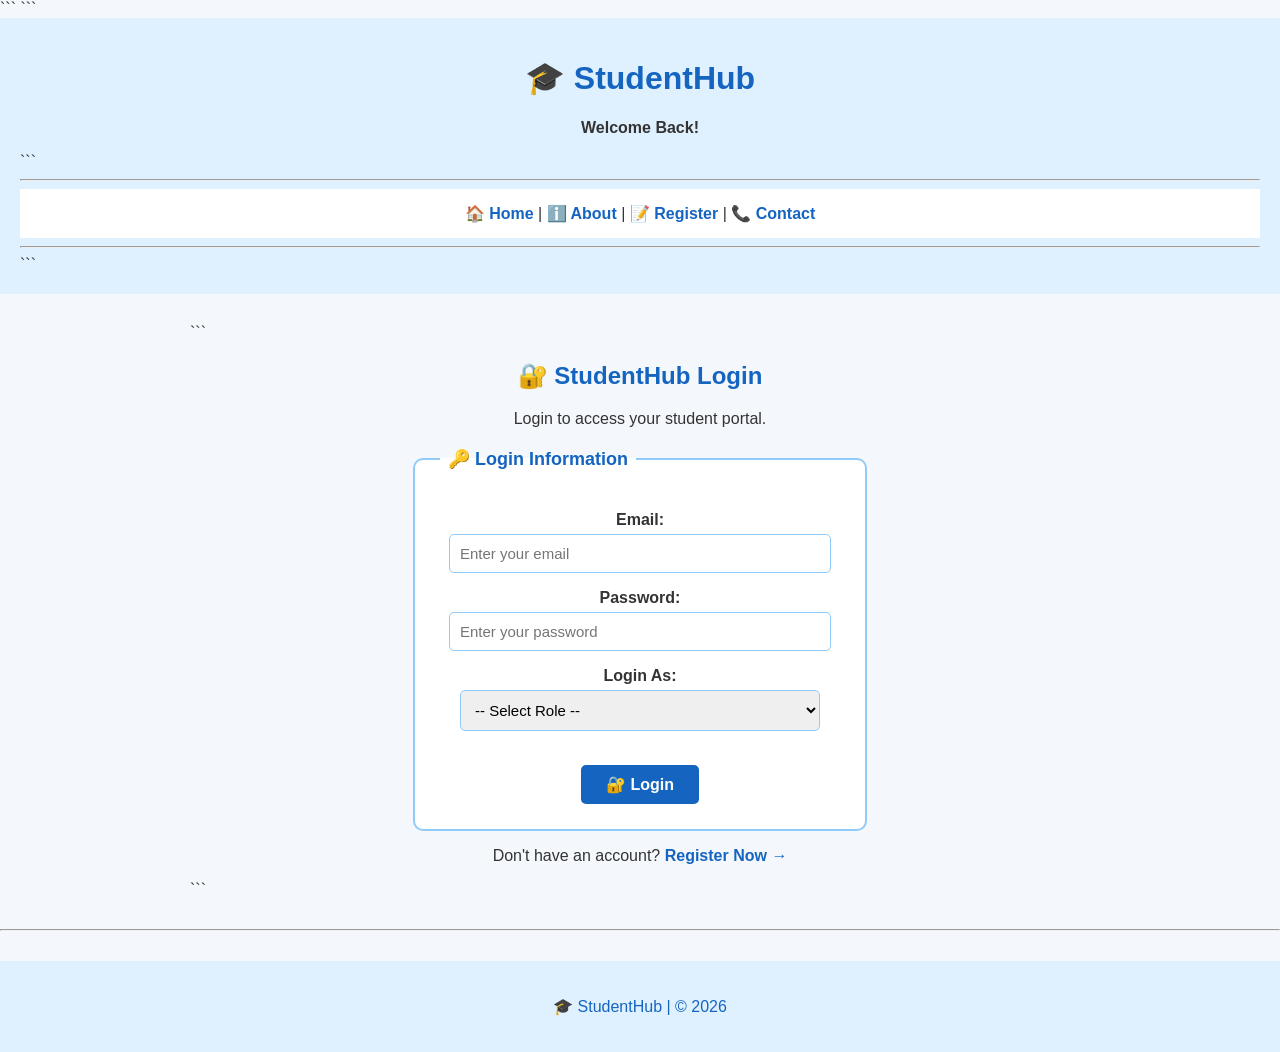
<file: Website/login.html>
<!DOCTYPE html>

<html lang="en">

<head>
    <meta charset="UTF-8">
    <meta name="viewport" content="width=device-width, initial-scale=1.0">
    <title>StudentHub - Login</title>

```
<style>
    body {
        font-family: Arial, sans-serif;
        background-color: #f4f8fc;
        color: #333;
        margin: 0;
    }

    header {
        background-color: #dff1ff;
        padding: 20px;
    }

    h1 {
        color: #1565c0;
    }

    h2 {
        color: #1565c0;
    }

    nav {
        background-color: white;
        padding: 15px;
    }

    nav a {
        color: #1565c0;
        text-decoration: none;
        font-weight: bold;
    }

    nav a:hover {
        color: #e65100;
        text-decoration: underline;
    }

    main {
        width: 85%;
        max-width: 900px;
        margin: 30px auto;
    }

    main a {
        color: #1565c0;
        text-decoration: none;
        font-weight: bold;
    }

    main a:hover {
        color: #e65100;
        text-decoration: underline;
    }

    form {
        margin-top: 20px;
    }

    fieldset {
        background-color: white;
        border: 2px solid #90caf9;
        border-radius: 10px;
        padding: 25px;
        width: 400px;
        max-width: 90%;
        margin: auto;
    }

    legend {
        color: #1565c0;
        font-size: 18px;
        padding: 0 8px;
    }

    label {
        color: #333;
    }

    input,
    select {
        width: 90%;
        padding: 10px;
        margin-top: 5px;
        border: 1px solid #90caf9;
        border-radius: 5px;
        font-size: 15px;
    }

    input:focus,
    select:focus {
        outline: none;
        border: 2px solid #1565c0;
    }

    button {
        background-color: #1565c0;
        color: white;
        border: none;
        padding: 10px 25px;
        border-radius: 5px;
        font-size: 16px;
        font-weight: bold;
        cursor: pointer;
    }

    button:hover {
        background-color: #e65100;
    }

    footer {
        background-color: #dff1ff;
        padding: 20px;
        margin-top: 30px;
    }

    footer p {
        color: #1565c0;
    }
</style>
```

</head>

<body>

<header>
    <center>
        <h1>🎓 StudentHub</h1>
        <p><strong>Welcome Back!</strong></p>
    </center>

```
<hr>

<nav aria-label="Login Navigation">
    <center>
        <a href="index.html">🏠 Home</a> |
        <a href="about.html">ℹ️ About</a> |
        <a href="register.html">📝 Register</a> |
        <a href="contact.html">📞 Contact</a>
    </center>
</nav>

<hr>
```

</header>

<main>

```
<center>
    <h2>🔐 StudentHub Login</h2>

    <p>Login to access your student portal.</p>

    <form action="dashboard.html" method="get">

        <fieldset>

            <legend><strong>🔑 Login Information</strong></legend>

            <p>
                <label for="email">
                    <strong>Email:</strong>
                </label>
                <br>

                <input type="email"
                       id="email"
                       name="email"
                       placeholder="Enter your email"
                       required>
            </p>

            <p>
                <label for="password">
                    <strong>Password:</strong>
                </label>
                <br>

                <input type="password"
                       id="password"
                       name="password"
                       placeholder="Enter your password"
                       required>
            </p>

            <p>
                <label for="role">
                    <strong>Login As:</strong>
                </label>
                <br>

                <select id="role" name="role" required>
                    <option value="">-- Select Role --</option>
                    <option value="student">Student</option>
                    <option value="faculty">Faculty</option>
                    <option value="admin">Admin</option>
                </select>
            </p>

            <br>

            <button type="submit">🔐 Login</button>

        </fieldset>

    </form>

    <p>
        Don't have an account?
        <a href="register.html">
            <strong>Register Now →</strong>
        </a>
    </p>

</center>
```

</main>

<hr>

<footer>
    <center>
        <p>🎓 StudentHub | © 2026</p>
    </center>
</footer>

</body>
</html>
</file>
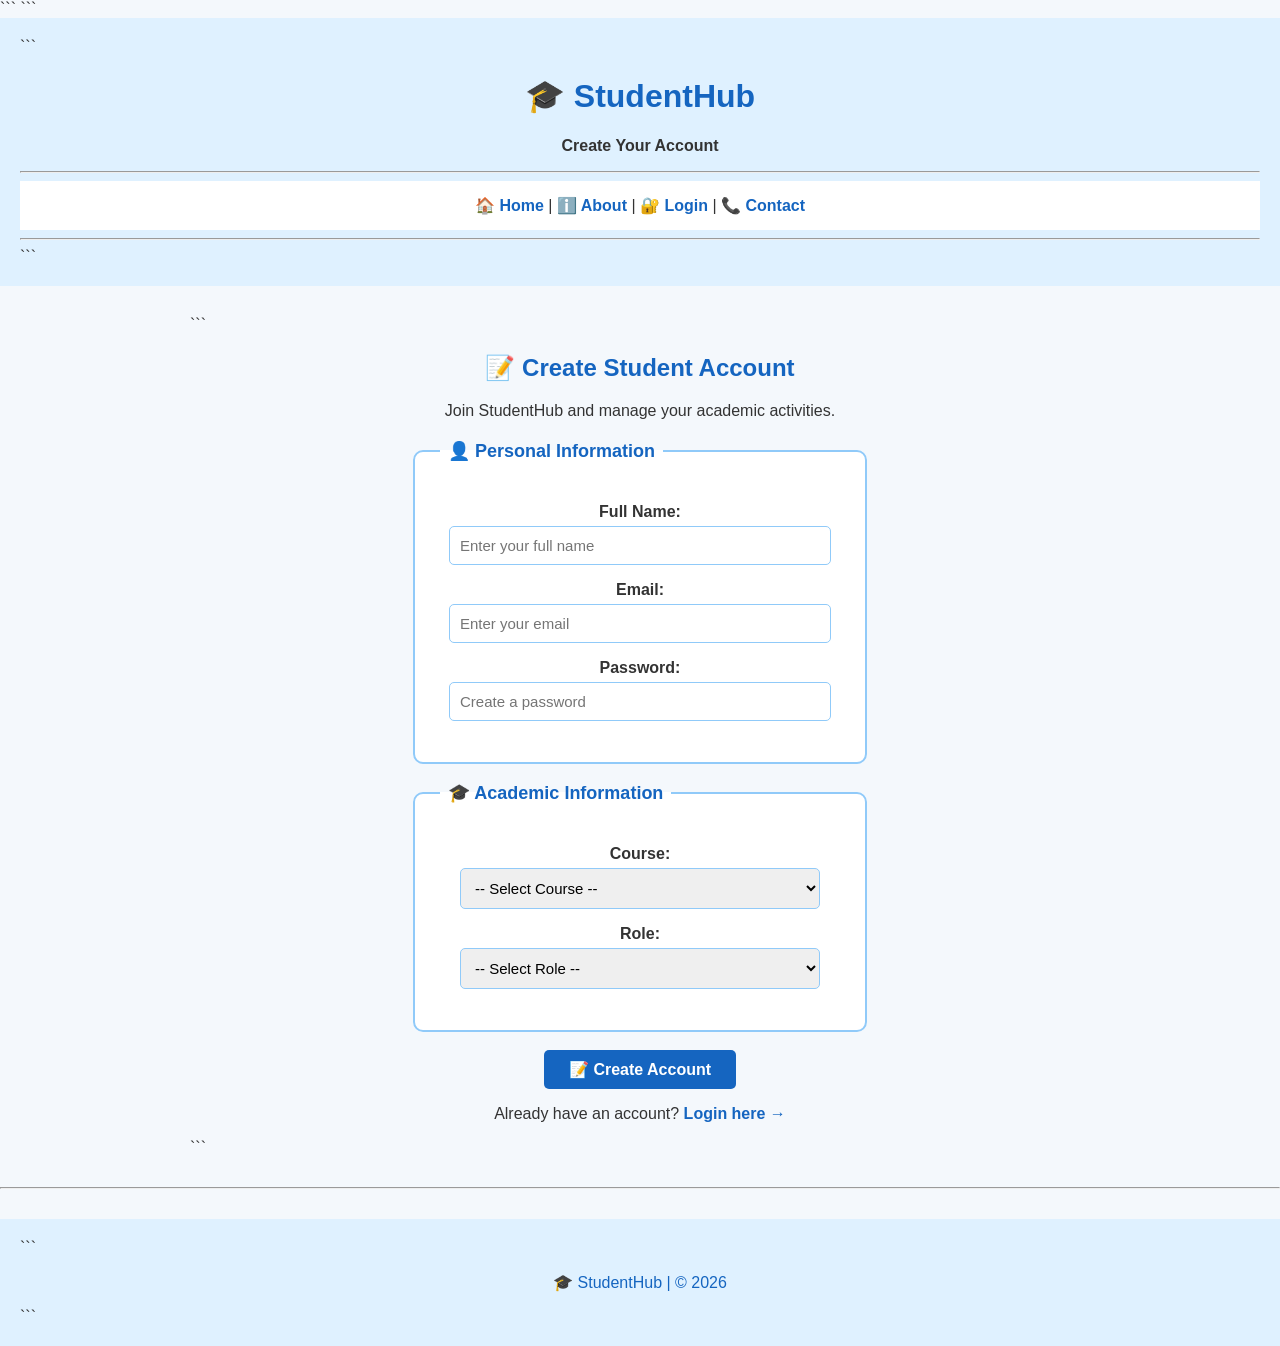
<file: Website/register.html>
<!DOCTYPE html>

<html lang="en">

<head>
    <meta charset="UTF-8">
    <meta name="viewport" content="width=device-width, initial-scale=1.0">
    <title>StudentHub - Register</title>

```
<style>
    body {
        font-family: Arial, sans-serif;
        background-color: #f4f8fc;
        color: #333;
        margin: 0;
    }

    header {
        background-color: #dff1ff;
        padding: 20px;
    }

    h1 {
        color: #1565c0;
    }

    h2 {
        color: #1565c0;
    }

    nav {
        background-color: white;
        padding: 15px;
    }

    nav a {
        color: #1565c0;
        text-decoration: none;
        font-weight: bold;
    }

    nav a:hover {
        color: #e65100;
        text-decoration: underline;
    }

    main {
        width: 85%;
        max-width: 900px;
        margin: 30px auto;
    }

    main a {
        color: #1565c0;
        text-decoration: none;
        font-weight: bold;
    }

    main a:hover {
        color: #e65100;
        text-decoration: underline;
    }

    form {
        margin-top: 20px;
    }

    fieldset {
        background-color: white;
        border: 2px solid #90caf9;
        border-radius: 10px;
        padding: 25px;
        width: 400px;
        max-width: 90%;
        margin: auto;
    }

    legend {
        color: #1565c0;
        font-size: 18px;
        padding: 0 8px;
    }

    label {
        color: #333;
    }

    input,
    select {
        width: 90%;
        padding: 10px;
        margin-top: 5px;
        border: 1px solid #90caf9;
        border-radius: 5px;
        font-size: 15px;
    }

    input:focus,
    select:focus {
        outline: none;
        border: 2px solid #1565c0;
    }

    button {
        background-color: #1565c0;
        color: white;
        border: none;
        padding: 10px 25px;
        border-radius: 5px;
        font-size: 16px;
        font-weight: bold;
        cursor: pointer;
    }

    button:hover {
        background-color: #e65100;
    }

    footer {
        background-color: #dff1ff;
        padding: 20px;
        margin-top: 30px;
    }

    footer p {
        color: #1565c0;
    }
</style>
```

</head>

<body>

<header>

```
<center>
    <h1>🎓 StudentHub</h1>
    <p><strong>Create Your Account</strong></p>
</center>

<hr>

<nav aria-label="Registration Navigation">

    <center>
        <a href="index.html">🏠 Home</a> |
        <a href="about.html">ℹ️ About</a> |
        <a href="login.html">🔐 Login</a> |
        <a href="contact.html">📞 Contact</a>
    </center>

</nav>

<hr>
```

</header>

<main>

```
<center>

    <h2>📝 Create Student Account</h2>

    <p>
        Join StudentHub and manage your academic activities.
    </p>

    <form action="#" method="post">

        <fieldset>

            <legend><strong>👤 Personal Information</strong></legend>

            <p>
                <label for="name">
                    <strong>Full Name:</strong>
                </label>
                <br>

                <input type="text"
                       id="name"
                       name="name"
                       placeholder="Enter your full name"
                       required>
            </p>

            <p>
                <label for="email">
                    <strong>Email:</strong>
                </label>
                <br>

                <input type="email"
                       id="email"
                       name="email"
                       placeholder="Enter your email"
                       required>
            </p>

            <p>
                <label for="password">
                    <strong>Password:</strong>
                </label>
                <br>

                <input type="password"
                       id="password"
                       name="password"
                       placeholder="Create a password"
                       required>
            </p>

        </fieldset>

        <br>

        <fieldset>

            <legend><strong>🎓 Academic Information</strong></legend>

            <p>
                <label for="course">
                    <strong>Course:</strong>
                </label>
                <br>

                <select id="course" name="course" required>
                    <option value="">-- Select Course --</option>
                    <option value="btech">B.Tech</option>
                    <option value="bca">BCA</option>
                    <option value="mca">MCA</option>
                </select>
            </p>

            <p>
                <label for="role">
                    <strong>Role:</strong>
                </label>
                <br>

                <select id="role" name="role" required>
                    <option value="">-- Select Role --</option>
                    <option value="student">Student</option>
                    <option value="faculty">Faculty</option>
                </select>
            </p>

        </fieldset>

        <br>

        <button type="submit">📝 Create Account</button>

    </form>

    <p>
        Already have an account?
        <a href="login.html">
            <strong>Login here →</strong>
        </a>
    </p>

</center>
```

</main>

<hr>

<footer>

```
<center>
    <p>🎓 StudentHub | © 2026</p>
</center>
```

</footer>

</body>
</html>
</file>
<file: style.css>
/* General styling */
body {
    font-family: Arial, sans-serif;
    margin: 0;
    background: white;
    color: black;
    transition: 0.3s;
}

header {
    background: lightblue;
    padding: 15px;
    display: flex;
    align-items: center;
    justify-content: space-between;
    flex-wrap: wrap;
    gap: 10px;
}

nav a {
    margin: 8px;
    text-decoration: none;
    color: black;
}

button {
    padding: 10px;
    margin: 5px;
    cursor: pointer;
    border: 1px solid gray;
    border-radius: 5px;
}

main {
    padding: 20px;
    text-align: center;
}

section {
    margin: 30px auto;
    max-width: 600px;
}

/* 1. Notification banner */
.notification {
    background: lightyellow;
    padding: 12px;
    text-align: center;
}

#closeNotification {
    float: right;
}

/* 2. Modal popup */
.modal {
    position: fixed;
    inset: 0;
    background: rgba(0, 0, 0, 0.6);
    display: flex;
    align-items: center;
    justify-content: center;
    z-index: 10;
}

.modal[hidden] {
    display: none;
}

.modalContent {
    background: white;
    color: black;
    padding: 25px;
    border-radius: 10px;
    width: 300px;
}

/* 3. Content slider */
.slider {
    background: #eaf5ff;
    color: #111;
    padding: 20px;
    border-radius: 10px;
}

#slideContent {
    padding: 30px;
    font-size: 22px;
    font-weight: bold;
}

/* 4. Collapsible FAQ */
.faqItem {
    border-bottom: 1px solid gray;
    text-align: left;
}

.faqQuestion {
    width: 100%;
    text-align: left;
    background: #eeeeee;
}

.faqAnswer {
    padding: 10px;
}

/* 5. Hamburger menu */
#menuButton {
    display: none;
}

/* 6. Dark theme */
body.dark {
    background: #222;
    color: white;
}

body.dark header {
    background: #333;
}

body.dark nav a {
    color: white;
}

body.dark .slider {
    background: #444;
    color: white;
}

body.dark .faqQuestion {
    background: #444;
    color: white;
}

footer {
    background: lightgray;
    color: black;
    padding: 10px;
    text-align: center;
}

/* Mobile screen */
@media (max-width: 600px) {
    header {
        justify-content: space-between;
    }

    #menuButton {
        display: inline-block;
    }

    nav {
        display: none;
        width: 100%;
    }

    nav.show {
        display: flex;
        flex-direction: column;
    }

    nav a {
        padding: 8px;
    }
}
</file>
